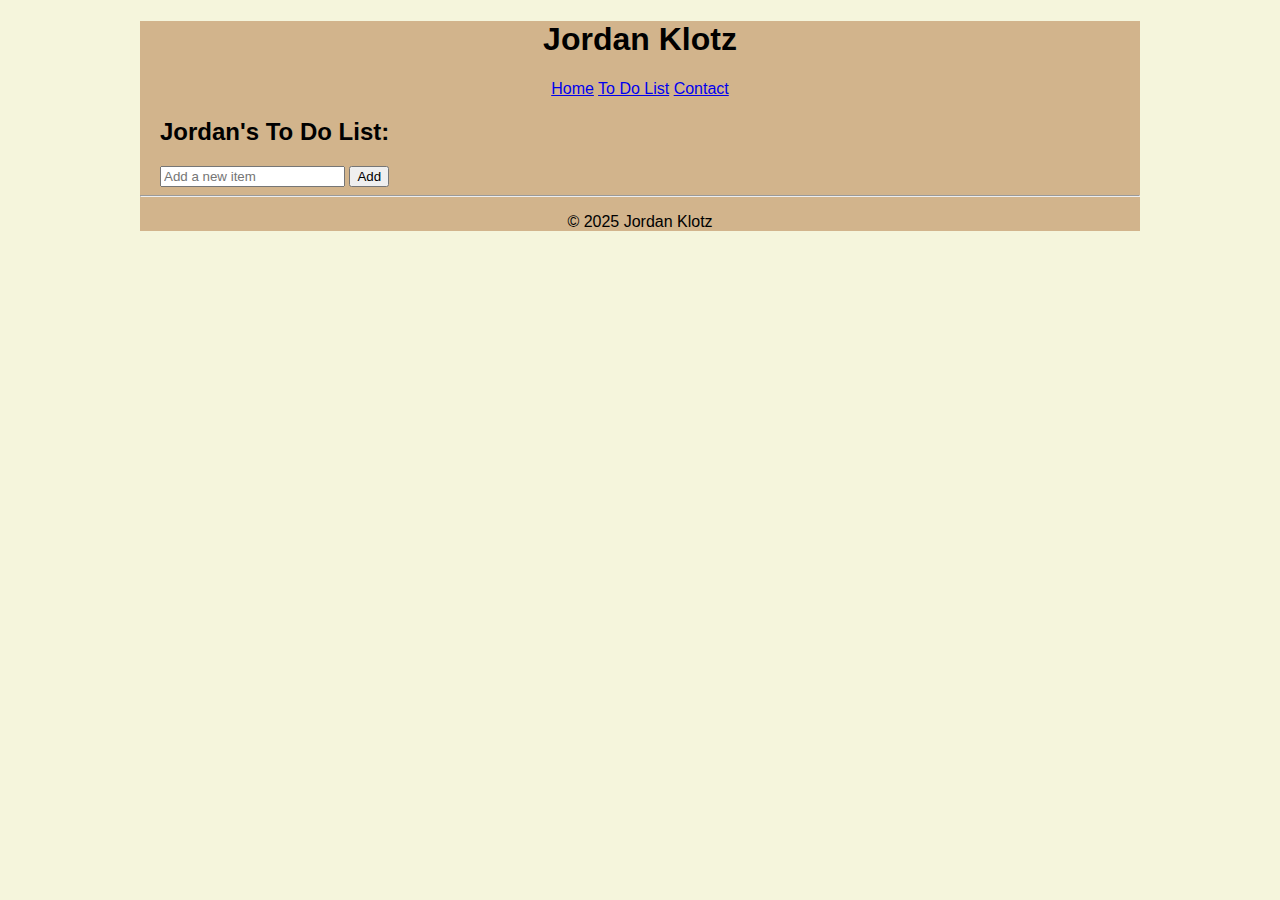
<file: todo.html>
<!DOCTYPE html>
<html lang="en">
<head>
    <meta charset="UTF-8">
    <meta name="viewport" content="width=device-width, initial-scale=1.0">
    <title>Jordan's To Do List</title>
    <link href="styles.css" rel="stylesheet" />
    
</head>
<body>
    <div id="main">
        
        <header id="top">
            <h1>Jordan Klotz</h1>
            <nav>
                <a href="index.html">Home</a>
                <a href="todo.html">To Do List</a>
                <a href="#">Contact</a>
            </nav>
        </header>
        <div id="list">
            <h2>Jordan's To Do List:</h2>
            <ul class="todo-list">
            </ul>
            <div id="container">
                <input type="text" id="new-todo" placeholder="Add a new item">
                <button type="button" id="todo-button">Add</button>
            </div>
        </div>
        <footer id="bottom">
            <hr/>
            <p>&copy; 2025 Jordan Klotz</p>
        </footer>
    </div>

     <script src="todo.js"></script>
</body>
</html>
</file>
<file: styles.css>
/*
Jordan Klotz 
Assignment 2
9/02/2025
*/

/*HTML and Body styles*/
html {
    background-color: beige;
    margin: 0;
    padding: 0;
}
#main {
    width: 1000px;
    margin-left: auto;
    margin-right: auto;
    background-color: tan;
    text-align: center;
}
body {
    font-family: Arial, Helvetica, sans-serif;
    font-size: 1em;
    color: black;
    margin: 0;
    padding: 0;
}

section {
    padding: 10px;
    padding-right: 20px;
}
/*Layout Styles*/
 #top, #welcome {
    position: relative;
    width: 100%;
    height: 100%;
    box-sizing: border-box;
   
}

#list {
    position: relative;
    width: 100%;
    height: 100%;
    box-sizing: border-box;
    text-align: left;
}
#list h2 {
    padding-left: 20px;
}

#container {
    padding-left: 20px;

}

.left {
    position: relative;
    float: left;
    width: 500px;
    box-sizing: border-box;
    margin-bottom: 30px;
}
.right {
    position: relative;
    float: right;
    width: 500px;
    box-sizing: border-box;
    margin-bottom: 30px;
}

#carousel, #buttons, #bottom{
    clear: both;
    position: relative;
    width: 100%;
    height: 100%;
    box-sizing: border-box;
}

#carousel {
    display: flex;
    justify-content: center;
    align-items: center;
    width: 100%;
    max-height: 300px;
    overflow: hidden;
    gap: 10px;
    
}

#carousel img {
    max-height: 300px;
    aspect-ratio: 300/400;
    border-radius: 10px;
}

#buttons {
    display: flex;
    justify-content: center;
    align-items: center;
    gap: 10px;
    margin-top: 10px;
}

#pokemon img{
    clear: both;
    display: block;
    margin: 0 auto;
}

#pokemon figcaption {
    padding-bottom: 10px;

}
</file>
